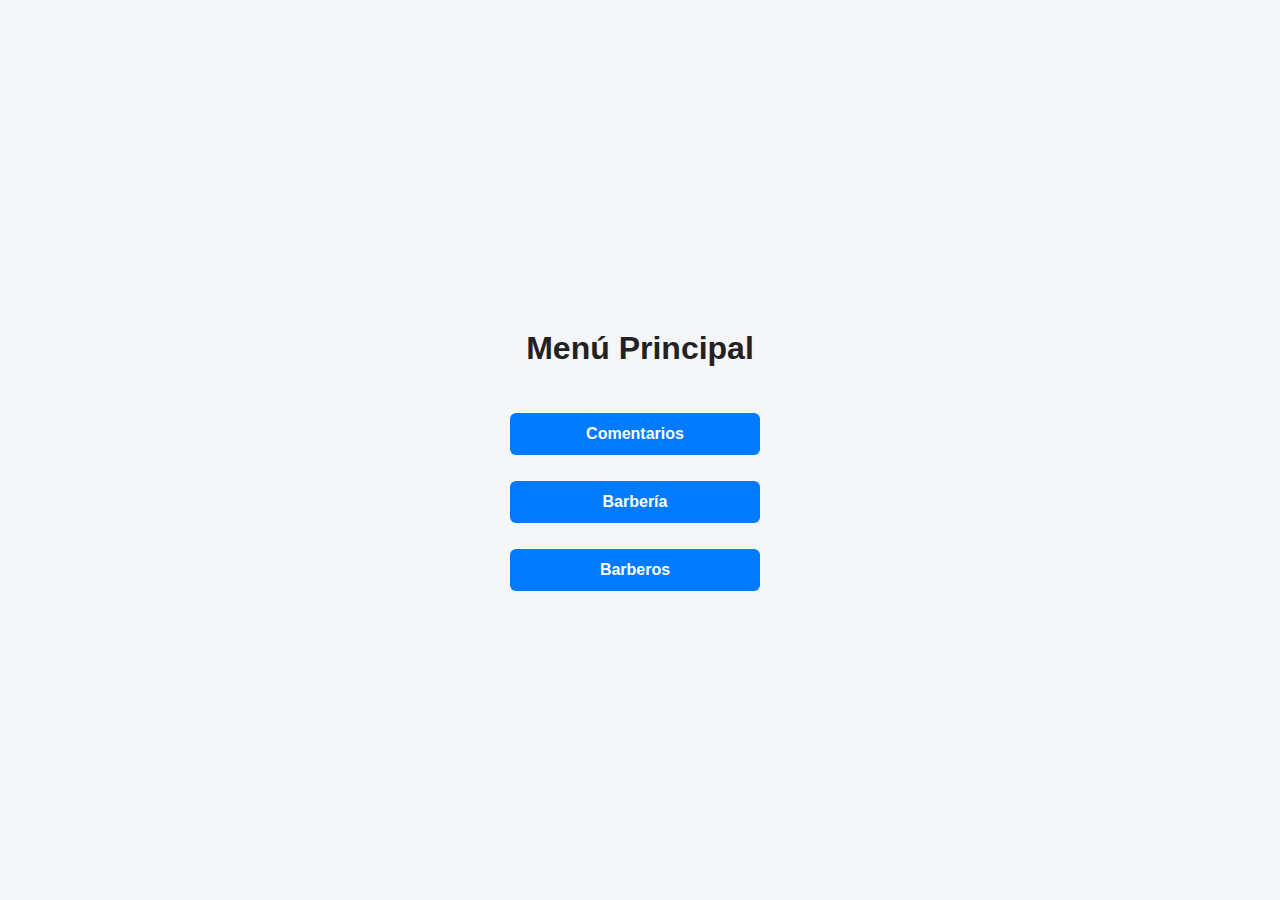
<file: frontend/Comentarios/web/index.html>
<!DOCTYPE html>
<html lang="es">
<head>
    <meta charset="UTF-8">
    <meta name="viewport" content="width=device-width, initial-scale=1.0">
    <title>Menú Principal</title>
    <link rel="stylesheet" href="./estilos.css">
</head>
<body>
    <div class="menu-container">
        <h1>Menú Principal</h1>
        <button onclick="location.href='comentarios.html'">Comentarios</button>
        <button onclick="location.href='barberias.html'">Barbería</button>
        <button onclick="location.href='barberos.html'">Barberos</button>
    </div>
</body>
</html>
</file>
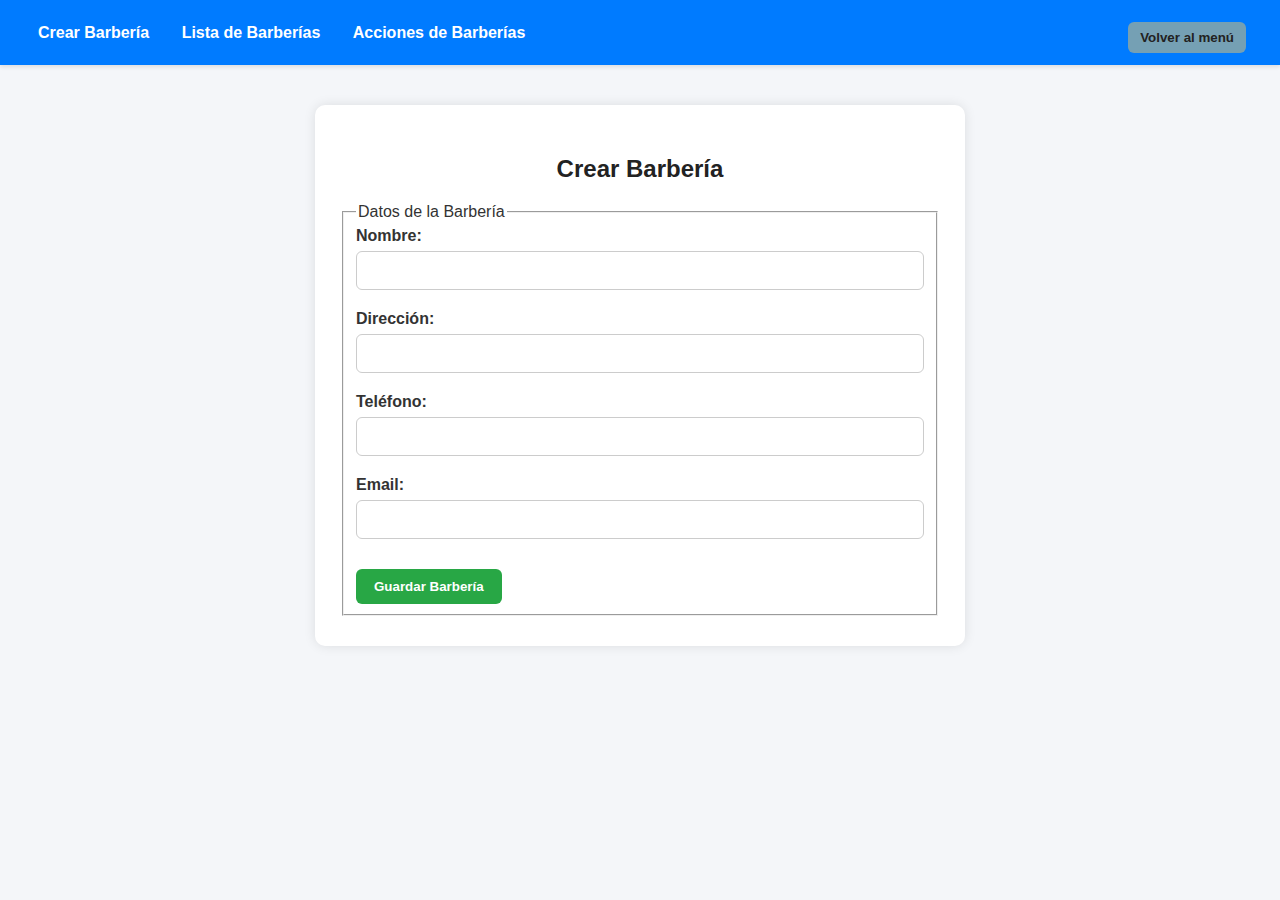
<file: frontend/Comentarios/web/barberias.html>
<!DOCTYPE html>
<html lang="es">
  <head>
    <meta charset="UTF-8" />
    <title>Gestión de Barberías</title>
    <link rel="stylesheet" href="estilos.css" />
  </head>
  <body>
    <!-- Navegación -->
    <div class="navbar">
      <div class="nav-left">
        <a href="#" onclick="mostrarSeccion('crear')">Crear Barbería</a>
        <a href="#" onclick="mostrarSeccion('lista'); listarBarberias()">Lista de Barberías</a>
        <a href="#" onclick="mostrarSeccion('acciones')">Acciones de Barberías</a>
      </div>
      <div class="nav-right">
        <button class="btn-volver" onclick="location.href='index.html'">
          Volver al menú
        </button>
      </div>
    </div>

    <!-- Crear Barbería -->
    <div id="crear" class="seccion">
      <h2>Crear Barbería</h2>
      <form id="formBarberia">
        <fieldset>
          <legend>Datos de la Barbería</legend>

          <label for="nombreBarberia">Nombre:</label>
          <input type="text" id="nombreBarberia" required />

          <label for="direccionBarberia">Dirección:</label>
          <input type="text" id="direccionBarberia" required />

          <label for="telefonoBarberia">Teléfono:</label>
          <input type="text" id="telefonoBarberia" required />

          <label for="emailBarberia">Email:</label>
          <input type="email" id="emailBarberia" required />

          <button type="submit">Guardar Barbería</button>
        </fieldset>
      </form>
    </div>

    <!-- Lista de Barberías -->
    <div id="lista" class="seccion">
      <h2>Lista de Barberías</h2>
      <fieldset>
        <legend>Listado</legend>
        <ul id="listaBarberias"></ul>
      </fieldset>
    </div>

    <!-- Acciones de Barberías -->
    <div id="acciones" class="seccion">
      <h2>Buscar, Editar o Eliminar Barbería</h2>

      <fieldset>
        <legend>Buscar Barbería</legend>
        <label for="idBuscarBarberia">ID de la Barbería:</label>
        <input type="text" id="idBuscarBarberia" />
        <button onclick="buscarBarberia()">Buscar</button>
      </fieldset>

      <fieldset>
        <legend>Editar Barbería</legend>

        <label for="nombreBarberiaAccion">Nombre:</label>
        <input type="text" id="nombreBarberiaAccion" />

        <label for="direccionBarberiaAccion">Dirección:</label>
        <input type="text" id="direccionBarberiaAccion" />

        <label for="telefonoBarberiaAccion">Teléfono:</label>
        <input type="text" id="telefonoBarberiaAccion" />

        <label for="emailBarberiaAccion">Email:</label>
        <input type="email" id="emailBarberiaAccion" />

        <button onclick="actualizarBarberia()">Actualizar</button>
        <button onclick="eliminarBarberia()">Eliminar</button>
      </fieldset>
    </div>

    <!-- Scripts -->
    <script src="config_barberias.js"></script>
    <script src="app_barberias.js"></script>
  </body>
</html>
</file>
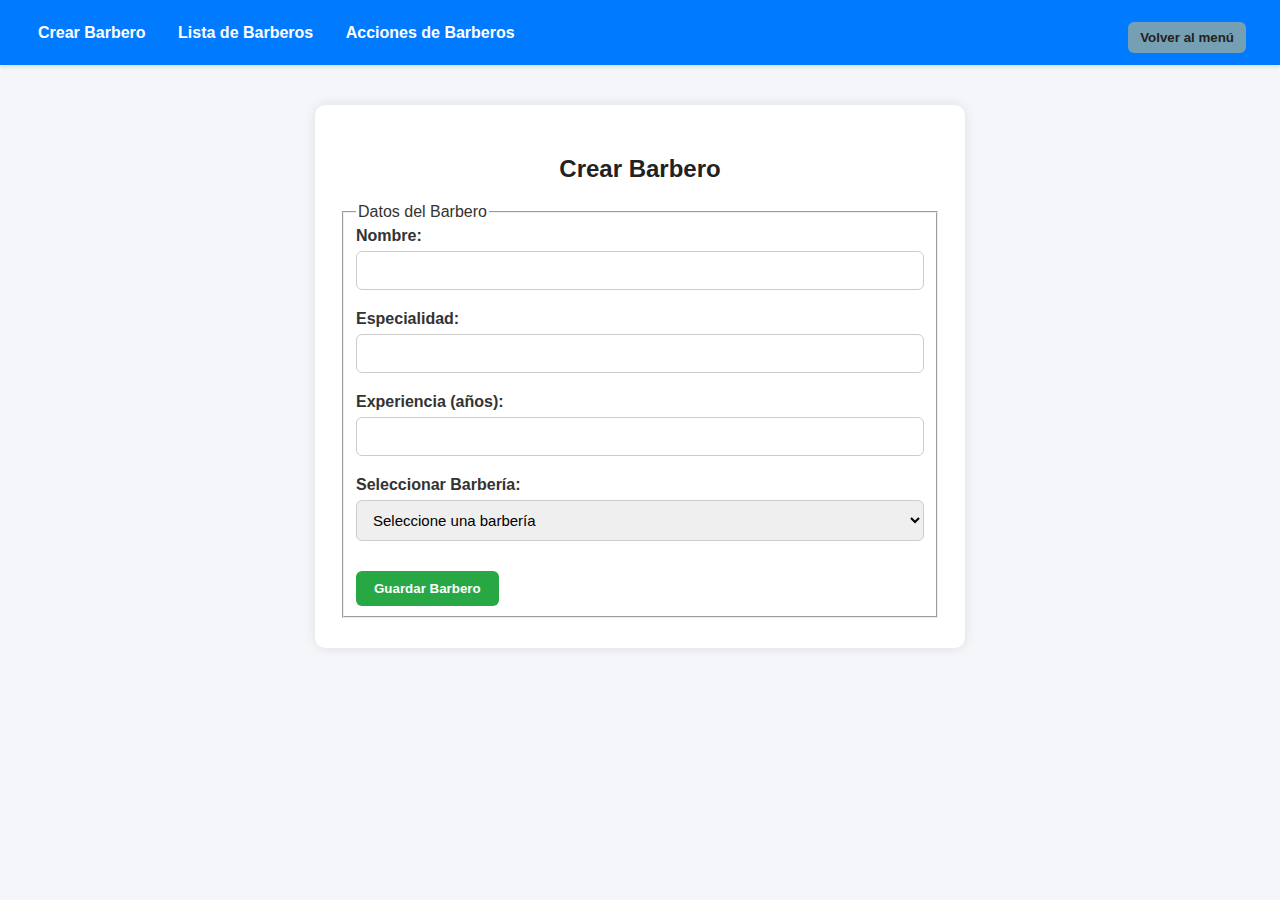
<file: frontend/Comentarios/web/barberos.html>
<!DOCTYPE html>
<html lang="es">
<head>
  <meta charset="UTF-8" />
  <title>Gestión de Barberos</title>
  <link rel="stylesheet" href="estilos.css" />
</head>
<body>
  <!-- Navegación -->
  <div class="navbar">
    <div class="nav-left">
      <a href="#" onclick="mostrarSeccion('crear')">Crear Barbero</a>
      <a href="#" onclick="mostrarSeccion('lista'); listarBarberos()">Lista de Barberos</a>
      <a href="#" onclick="mostrarSeccion('acciones')">Acciones de Barberos</a>
    </div>
    <div class="nav-right">
      <button class="btn-volver" onclick="location.href='index.html'">Volver al menú</button>
    </div>
  </div>

  <!-- Crear Barbero -->
  <div id="crear" class="seccion">
    <h2>Crear Barbero</h2>
    <form id="formBarbero">
      <fieldset>
        <legend>Datos del Barbero</legend>

        <label for="nombreBarbero">Nombre:</label>
        <input type="text" id="nombreBarbero" required />

        <label for="especialidadBarbero">Especialidad:</label>
        <input type="text" id="especialidadBarbero" required />

        <label for="experienciaBarbero">Experiencia (años):</label>
        <input type="number" id="experienciaBarbero" min="0" required />

        <label for="barberiaSelect">Seleccionar Barbería:</label>
        <select id="barberiaSelect" required>
          <option value="">Seleccione una barbería</option>
        </select>

        <button type="submit">Guardar Barbero</button>
      </fieldset>
    </form>
  </div>

  <!-- Lista de Barberos -->
  <div id="lista" class="seccion" style="display:none;">
    <h2>Lista de Barberos</h2>
    <ul id="listaBarberos"></ul>
  </div>

  <!-- Acciones de Barberos -->
  <div id="acciones" class="seccion" style="display:none;">
    <h2>Buscar, Editar o Eliminar Barbero</h2>

    <fieldset>
      <legend>Buscar Barbero</legend>
      <label for="idBuscarBarbero">ID del Barbero:</label>
      <input type="text" id="idBuscarBarbero" />
      <button type="button" onclick="buscarBarbero()">Buscar</button>
    </fieldset>

    <fieldset>
      <legend>Editar Barbero</legend>

      <label for="nombreBarberoAccion">Nombre:</label>
      <input type="text" id="nombreBarberoAccion" required />

      <label for="especialidadBarberoAccion">Especialidad:</label>
      <input type="text" id="especialidadBarberoAccion" required />

      <label for="experienciaBarberoAccion">Experiencia (años):</label>
      <input type="number" id="experienciaBarberoAccion" min="0" required />

      <label for="barberiaSelectAccion">Seleccionar Barbería:</label>
      <select id="barberiaSelectAccion" required>
        <option value="">Seleccione una barbería</option>
      </select>

      <button type="button" onclick="actualizarBarbero()">Actualizar</button>
      <button type="button" onclick="eliminarBarbero()">Eliminar</button>
    </fieldset>
  </div>

  <!-- Scripts -->
  <script src="config_barberos.js"></script>
  <script src="app_barberos.js"></script>
</body>
</html>
</file>
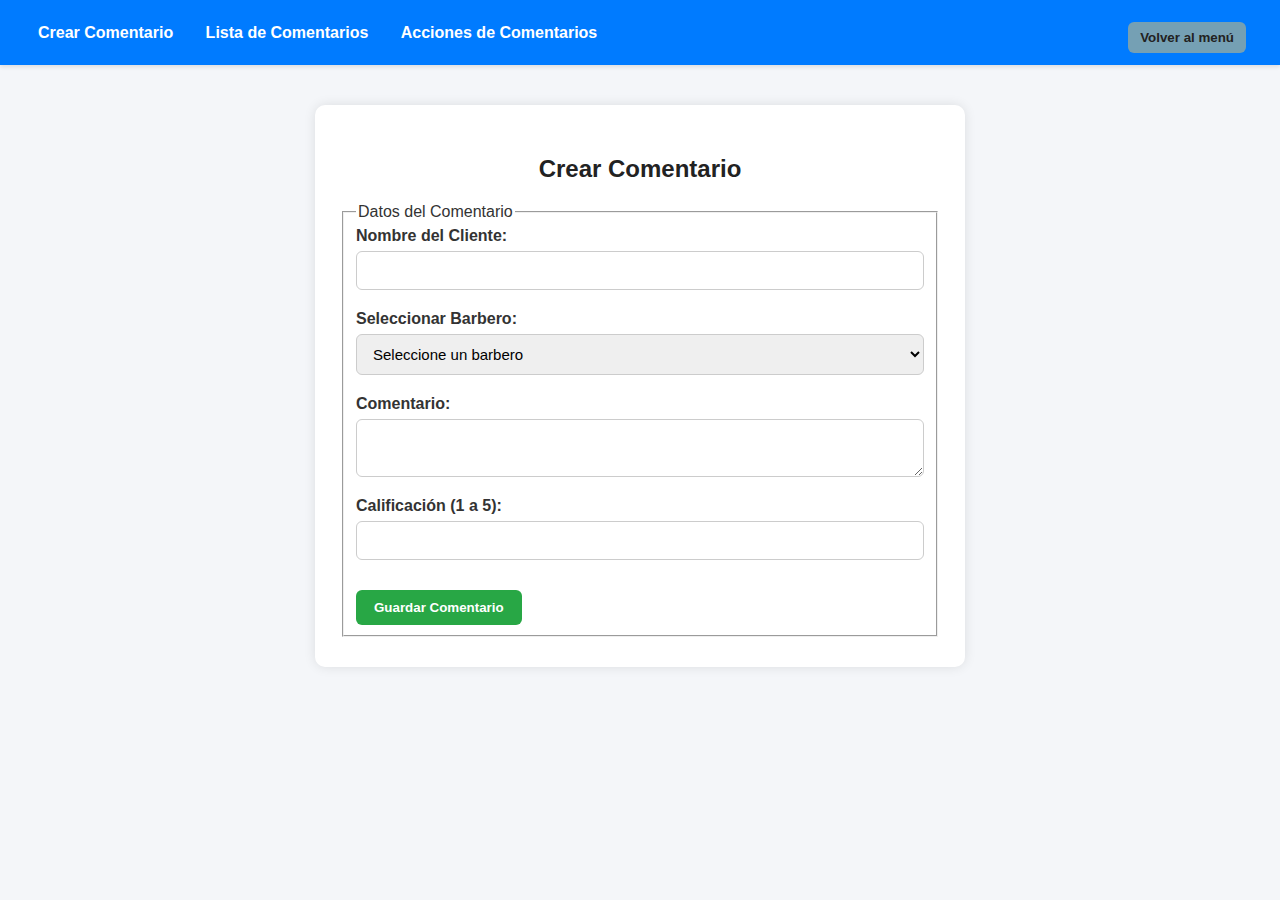
<file: frontend/Comentarios/web/comentarios.html>
<!DOCTYPE html>
<html lang="es">
<head>
  <meta charset="UTF-8" />
  <title>Gestión de Comentarios</title>
  <link rel="stylesheet" href="estilos.css" />
</head>
<body>
  <!-- Navegación -->
  <div class="navbar">
    <div class="nav-left">
      <a href="#" onclick="mostrarSeccion('crear')">Crear Comentario</a>
      <a href="#" onclick="mostrarSeccion('lista'); listarComentarios()">Lista de Comentarios</a>
      <a href="#" onclick="mostrarSeccion('acciones')">Acciones de Comentarios</a>
    </div>
    <div class="nav-right">
      <button class="btn-volver" onclick="location.href='index.html'">Volver al menú</button>
    </div>
  </div>

  <!-- Crear Comentario -->
  <div id="crear" class="seccion">
    <h2>Crear Comentario</h2>
    <form id="formComentario">
      <fieldset>
        <legend>Datos del Comentario</legend>

        <label for="email">Nombre del Cliente:</label>
        <input type="text" id="email" required />

        <label for="barberoSelect">Seleccionar Barbero:</label>
        <select id="barberoSelect" required>
          <option value="">Seleccione un barbero</option>
        </select>
        <input type="hidden" id="idBarbero" />

        <label for="texto">Comentario:</label>
        <textarea id="texto" required></textarea>

        <label for="calificacion">Calificación (1 a 5):</label>
        <input type="number" id="calificacion" min="1" max="5" required />

        <button type="submit">Guardar Comentario</button>
      </fieldset>
    </form>
  </div>

  <!-- Lista de Comentarios -->
  <div id="lista" class="seccion" style="display:none;">
    <h2>Lista de Comentarios</h2>
    <ul id="listaComentarios"></ul>
  </div>

  <!-- Acciones de Comentarios -->
  <div id="acciones" class="seccion" style="display:none;">
    <h2>Buscar, Editar o Eliminar Comentario</h2>

    <fieldset>
      <legend>Buscar Comentario</legend>
      <label for="idBuscar">ID del Comentario:</label>
      <input type="text" id="idBuscar" />
      <button type="button" onclick="buscarComentario()">Buscar</button>
    </fieldset>

    <fieldset>
      <legend>Editar Comentario</legend>

      <label for="barberoComentario">Barbero:</label>
      <input type="text" id="barberoComentario" readonly />
      <input type="hidden" id="idBarberoHidden" />

      <label for="textoAccion">Comentario:</label>
      <textarea id="textoAccion"></textarea>

      <label for="emailAccion">Nombre del Cliente:</label>
      <input type="text" id="emailAccion" />

      <label for="calificacionAccion">Calificación (1 a 5):</label>
      <input type="number" id="calificacionAccion" min="1" max="5" />

      <button type="button" onclick="actualizarComentario()">Actualizar</button>
      <button type="button" onclick="eliminarComentario()">Eliminar</button>
    </fieldset>
  </div>

  <script src="config_comentarios.js"></script>
  <script src="app_comentarios.js"></script>
</body>
</html>
</file>
<file: frontend/Comentarios/web/estilos.css>
/* ======== General ======== */
body {
    font-family: 'Segoe UI', Tahoma, Geneva, Verdana, sans-serif;
    margin: 0;
    padding: 0;
    background-color: #f4f6f9;
    color: #333;
}

/* ======== Títulos ======== */
h1, h2 {
    text-align: center;
    margin-bottom: 20px;
    color: #222;
}

/* ======== Menú Principal ======== */
.menu-container {
    display: flex;
    flex-direction: column;
    align-items: center;
    justify-content: center;
    min-height: 100vh; /* Altura completa */
    text-align: center;
    gap: 1rem;
    width: 250px; /* ancho fijo para el contenedor */
    margin: 0 auto; /* centrar horizontalmente */
}

.menu-container button {
    padding: 12px 24px;
    font-size: 16px;
    font-weight: bold;
    cursor: pointer;
    background-color: #007bff;
    color: white;
    border: none;
    border-radius: 6px;
    transition: background-color 0.3s ease;
    width: 100%; /* Botones ocupan todo el ancho del contenedor */
    box-sizing: border-box;
}

.menu-container button:hover {
    background-color: #0056b3;
}

/* ======== Navbar ======== */
.navbar {
    background-color: #007bff;
    padding: 12px 24px;
    display: flex;
    justify-content: space-between; /* izquierda y derecha */
    align-items: center;
    box-shadow: 0 2px 4px rgba(0, 0, 0, 0.1);
}

.nav-left a {
    color: white;
    text-decoration: none;
    font-weight: bold;
    padding: 10px 14px;
    border-radius: 6px;
    transition: background-color 0.3s ease;
}

.nav-left a:hover {
    background-color: #0056b3;
}

/* Botón Volver */
.btn-volver {
    background: #75a0b4;
    color: #222;
    border: none;
    padding: 8px 12px;
    border-radius: 6px;
    cursor: pointer;
    font-weight: 600;
    transition: background-color 0.3s ease;
}

.btn-volver:hover {
    background: #2b4d5a;
    color: white;
}

/* ======== Secciones ======== */
.seccion {
    display: none;
    margin: 40px auto;
    max-width: 600px;
    background-color: white;
    padding: 30px 25px;
    border-radius: 10px;
    box-shadow: 0 0 12px rgba(0, 0, 0, 0.1);
}

/* ======== Formularios ======== */
label {
    display: block;
    font-weight: 600;
    margin-bottom: 6px;
}

input,
textarea,
select {
    display: block;
    margin-bottom: 20px;
    padding: 10px 12px;
    width: 100%;
    font-size: 15px;
    border: 1px solid #ccc;
    border-radius: 6px;
    box-sizing: border-box;
    transition: border-color 0.2s ease;
}

input:focus,
textarea:focus,
select:focus {
    border-color: #007bff;
    outline: none;
}

/* ======== Botones ======== */
button {
    padding: 10px 18px;
    background-color: #28a745;
    color: white;
    border: none;
    font-weight: bold;
    cursor: pointer;
    border-radius: 6px;
    transition: background-color 0.3s ease;
    margin-top: 10px;
    margin-right: 10px;
}

button:hover {
    background-color: #218838;
}

/* ======== Lista de comentarios ======== */
#listaComentarios {
    list-style: none;
    padding: 0;
}

#listaComentarios li {
    background-color: #f1f1f1;
    margin-bottom: 15px;
    padding: 15px;
    border-radius: 6px;
    border-left: 4px solid #007bff;
}

/* ======== Responsive ======== */
@media (max-width: 600px) {
    .navbar {
        flex-direction: column;
        gap: 10px;
    }

    .seccion {
        margin: 20px;
        padding: 20px;
    }
}
</file>
